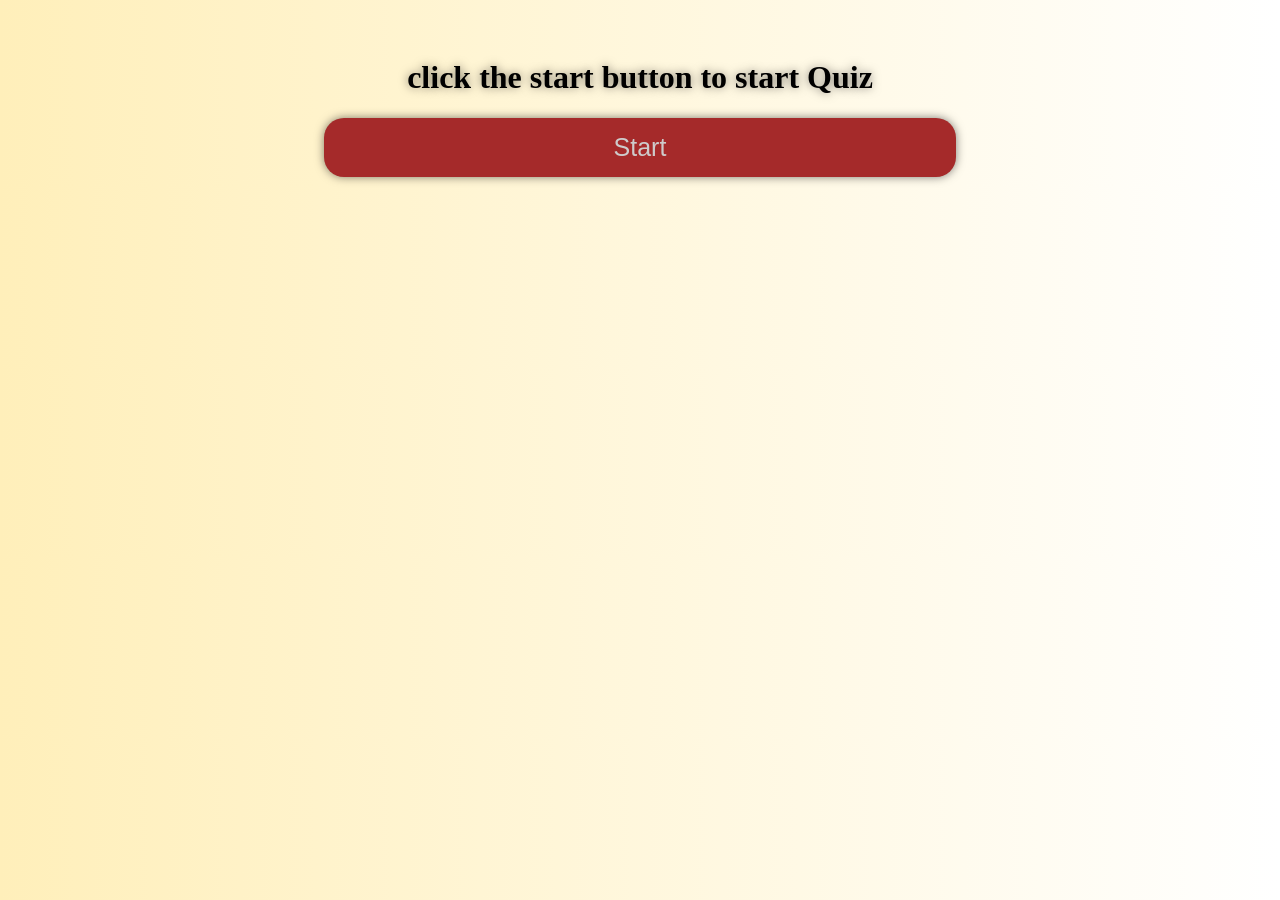
<file: public/index.html>
<!DOCTYPE html>
<html lang="en">
<head>
    <meta charset="UTF-8">
    <meta name="viewport" content="width=device-width, initial-scale=1.0">
    <title>Document</title>

</head>
<body style=" padding-top: 30px; background: linear-gradient(to right, #ffefba, #ffffff);
">
    <h1 style="font-family: dancing script, cursive;; text-align: center; text-shadow: 0 0 10px rgba(0, 0, 0, 0.5);">click the start button to start Quiz</h1>
    <a id="link"onclick="start()"><button style="padding: 15px; background-color: brown; border: none; border-radius: 20px; margin-left: 25% ; width: 50%; color: rgb(206, 203, 203); box-shadow: 0 0 10px rgba(102, 92, 92, 0.5); font-weight: 600px; font-size: 25px; box-shadow: 0 0 10px rgba(0, 0, 0, 0.5);;">Start</button></a>
</body>
<script src="app.js"></script>
</html>
</file>
